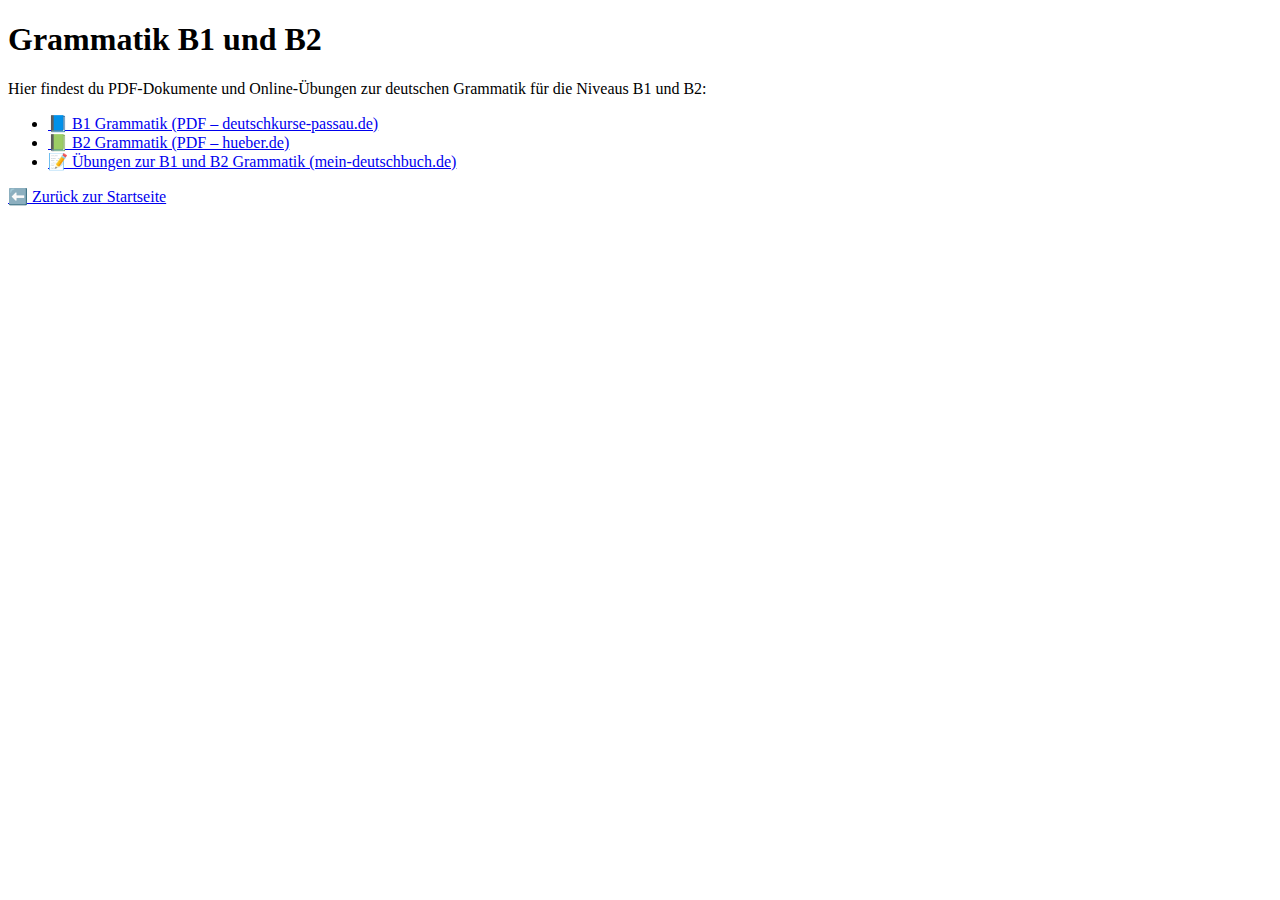
<file: b2-grammatik.html>
<!DOCTYPE html>
<html lang="de">
<head>
    <meta charset="UTF-8">
    <title>Grammatik B1 und B2</title>
</head>
<body>
    <h1>Grammatik B1 und B2</h1>

    <p>Hier findest du PDF-Dokumente und Online-Übungen zur deutschen Grammatik für die Niveaus B1 und B2:</p>

    <ul>
        <li>
            <a href="https://deutschkurse-passau.de/JM/images/stories/SKRIPTEN/b1_skript_gr.pdf" target="_blank">
                📘 B1 Grammatik (PDF – deutschkurse-passau.de)
            </a>
        </li>
        <li>
            <a href="https://www.hueber.de/media/36/Sicher_B2_Grammatikuebersicht.pdf" target="_blank">
                📗 B2 Grammatik (PDF – hueber.de)
            </a>
        </li>
        <li>
            <a href="https://mein-deutschbuch.de/grammatikuebungen-passiv.html#google_vignette" target="_blank">
                📝 Übungen zur B1 und B2 Grammatik (mein-deutschbuch.de)
            </a>
        </li>
    </ul>

    <p><a href="Deutschei B2.html">⬅️ Zurück zur Startseite</a></p>
</body>
</html>
</file>
